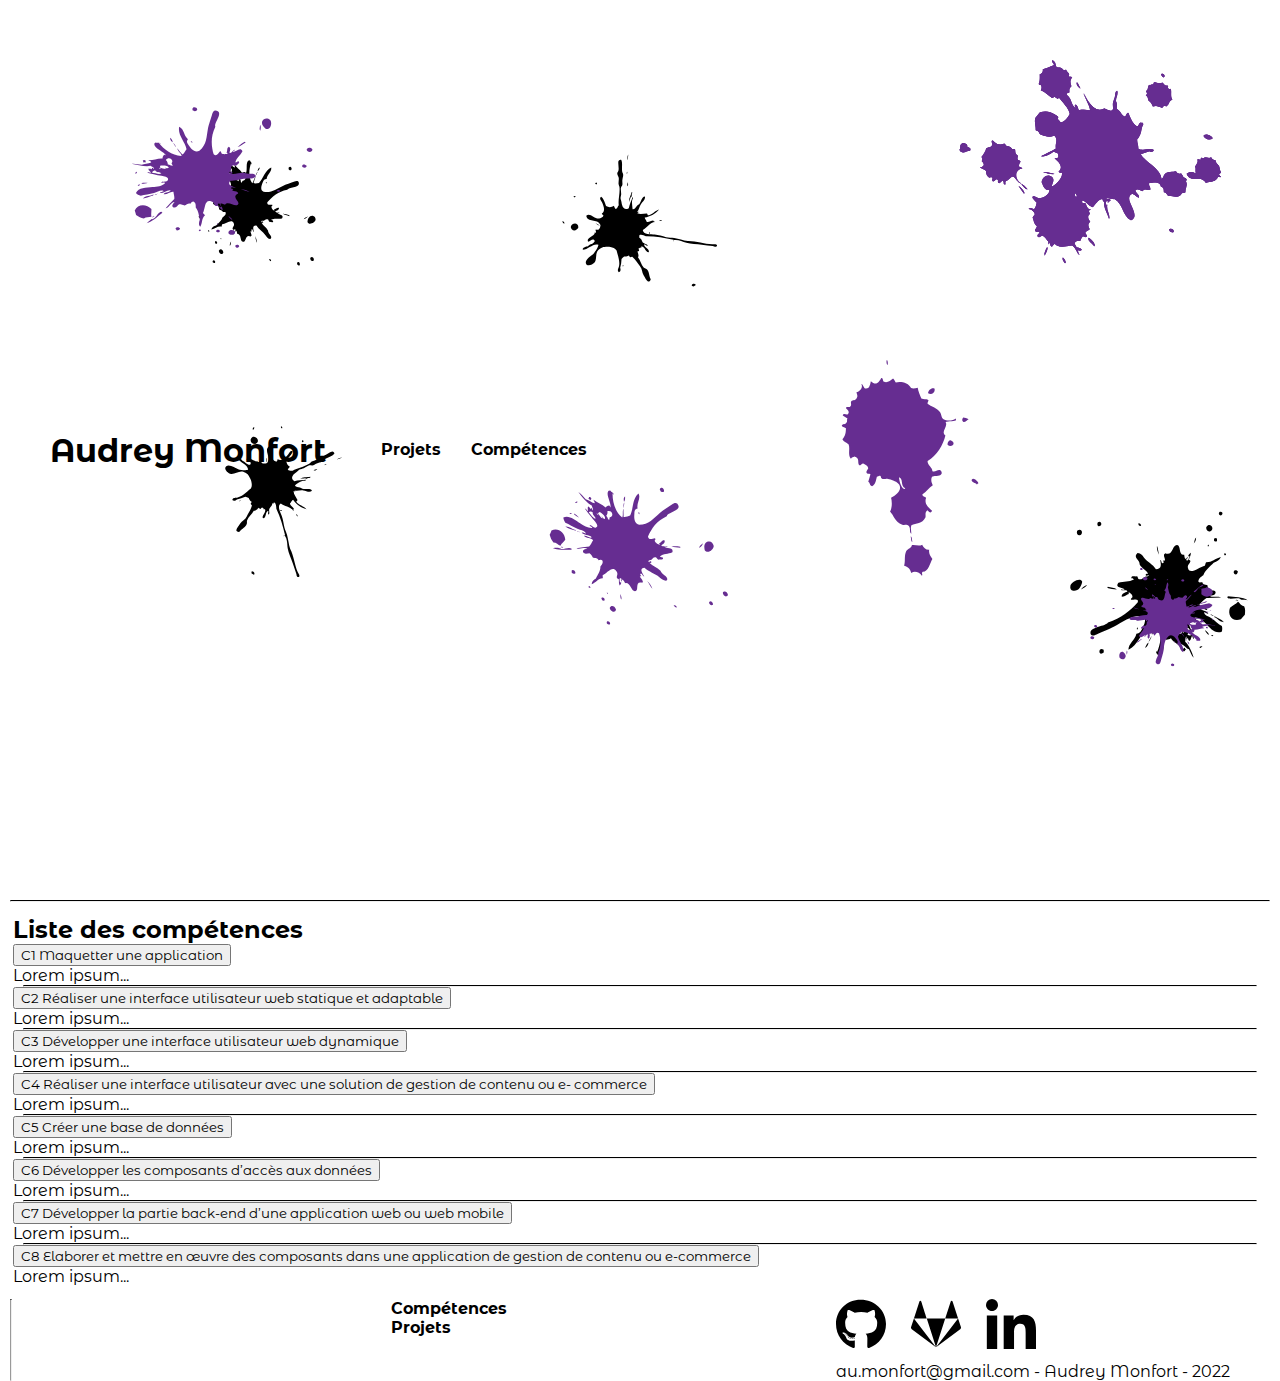
<file: competence.html>
<!DOCTYPE html>
<html lang="fr">
  <head>
    <meta charset="UTF-8" />
    <meta http-equiv="X-UA-Compatible" content="IE=edge" />
    <meta name="viewport" content="width=device-width, initial-scale=1.0" />
    <link href="styles.css" rel="stylesheet" />
    <title>Audrey Monfort | Compétences</title>
  </head>
  <body>
    <header>
      <div class="enTete">
        <h1>Audrey Monfort</h1>

        <nav>
          <ul>
            <a href="/portfolio-static/index.html">
              <li>Projets</li>
            </a>
            <a href="/portfolio-static/competence.html">
              <li>Compétences</li>
            </a>
            
          </ul>
        </nav>
      </div>
      <hr class="solid" />
    </header>
    <main>
      <div class="top-list-name" style="justify-content: end">
        <h2>Liste des compétences</h2>
      </div>
      <div class="list_comp">
        

        <button class="accordion c1">C1 Maquetter une application</button>
        <div class="panel" id="c1">
          <p>Lorem ipsum...</p>
        </div>
        <hr class="solid" />
        <button class="accordion">C2 Réaliser une interface utilisateur web statique et adaptable</button>
        <div class="panel"id="c2">
          <p>Lorem ipsum...</p>
        </div>
        <hr class="solid" />
        <button class="accordion">C3 Développer une interface utilisateur web dynamique</button>
        <div class="panel"id="c3">
          <p>Lorem ipsum...</p>
        </div>
        <hr class="solid" />
        <button class="accordion"> C4 Réaliser une interface utilisateur avec une solution de gestion de
          contenu ou e- commerce</button>
        <div class="panel"id="c4">
          <p>Lorem ipsum...</p>
        </div>
        <hr class="solid" />
        <button class="accordion">C5 Créer une base de données</button>
        <div class="panel"id="c5">
          <p>Lorem ipsum...</p>
        </div>
        <hr class="solid" />
        <button class="accordion">C6 Développer les composants d’accès aux données</button>
        <div class="panel"id="c6">
          <p>Lorem ipsum...</p>
        </div>
        <hr class="solid" />
        <button class="accordion">C7 Développer la partie back-end d’une application web ou web mobile</button>
        <div class="panel"id="c7">
          <p>Lorem ipsum...</p>
        </div>
        <hr class="solid" />
        <button class="accordion">C8 Elaborer et mettre en œuvre des composants dans une application de
          gestion de contenu ou e-commerce</button>
        <div class="panel"id="c8">
          <p>Lorem ipsum...</p>
        </div>
      </div>
    </main>
    <footer>
      <hr class="solid" />
      <nav>
        <ul>
          <a href="/portfolio-static/competence.html">
            <li>Compétences</li>
          </a>
          <a href="/portfolio-static/index.html">
            <li>Projets</li>
          </a>
          
        </ul>
      </nav>
      <div class="contact">
        <div class="icon">
          <a href=""><img src="./pictures/icons/github-brands.svg" /></a>
          <a href=""><img src="./pictures/icons/gitlab-brands.svg" /></a>
          <a href=""><img src="./pictures/icons/linkedin-in-brands.svg" /></a>
        </div>
        <div class="nom">au.monfort@gmail.com - Audrey Monfort - 2022</div>
      </div>
    </footer>
    <script>










      var acc = document.getElementsByClassName("accordion");
      var i;
      
      for (i = 0; i < acc.length; i++) {
        acc[i].addEventListener("click", function() {
          this.classList.toggle("active");
          var panel = this.nextElementSibling;
          if (panel.style.maxHeight) {
            panel.style.maxHeight = null;
          } else {
            panel.style.maxHeight = panel.scrollHeight + "px";
          } 
        });
      }
      </script>
      <script src="js.js"></script>

  </body>
</html>
</file>
<file: styles.css>
@import url("https://fonts.googleapis.com/css2?family=Major+Mono+Display&family=Montserrat+Alternates:wght@200;400;700&display=swap");
* {
  font-family: "Montserrat Alternates", sans-serif;
  margin: 0;
}
p{
  word-break: break-word;
}
main {
  margin: 1%;
}
hr.solid {
  border-top: 1px solid rgb(0, 0, 0);
  margin-left: 10px;
  margin-right: 10px;
}
header {
  background-image: url("./pictures/testaches\ copie.svg");
  background-attachment: fixed;
  background-size: 100%;
  background-repeat: no-repeat;
}
.essaiImg img {
  width: 200px;
  height: 200px;
  border-radius: 100px;
  object-fit: cover;
  filter: grayscale(1);
  transition: filter 0.2s ease-in-out;
}
.essaiImg img:hover{
  filter: grayscale(0);
  transition: filter 0.2s ease-in-out;
}
.projetIndiv {
  border: 1px solid black;
  padding: 5%;
  margin-left: 5%;
  margin-right: 5%;
  margin-top: 50px;
  margin-bottom: 50px;
  transition: box-shadow 200ms ease 0s, transform 200ms ease 0s;
  width: 300px;
}
.projetIndiv:hover {
  transform: translate(4px, -4px);
  box-shadow: -20px 20px 0 #662d91;
}

.projText {
  display: flex;
  flex-direction: column;
  justify-content: space-between;
  align-items: flex-start;
  margin-left: 10%;
}
.circle {
  float: left;
  shape-outside: circle();

}
.photo {
  margin: 5%;
  width: 300px;
  border-radius: 300px;
  margin: 2px;
  filter: grayscale(1);
  transition: filter 0.2s ease-in-out;
}
.photo:hover {
  filter: grayscale(0);
  transition: filter 0.2s ease-in-out;
}
.enTete {
  display: flex;
  justify-content: flex-start;
  align-items: center;
  margin-left: 50px;
  height: 100vh;
}

header ul {
  display: flex;
}
li {
  list-style-type: none;
  padding-left: 15px;
  padding-right: 15px;
  color: black;
  font-weight: 700;
}
a {
  text-decoration: none;
  color: #662d91;
  justify-content: space-between;
}
li:hover {
  color: #662d91;
}
a:hover {
  color: black;
}
nav a,
a {
  border-bottom: #ffffff 2px solid;
}
nav a:hover {
  color: black;
  border-bottom: #24303a 2px solid;
}
.logo {
  width: 100px;
}
.icon img {
  width: 50px;
}
.encart {
  height: 70vh;
}
.info{

  display: flex;
  align-items: center;
  justify-content: center;
}
.logoAM {
  height: 20em;
}
.headernom h1 {
  font-size: 5rem;
}
.coucou {
  height: 300px;
  width: 700px;
  display: flex;

  align-items: center;
}

section {
  box-sizing: border-box;
  position: relative;
  display: flex;
  justify-content: center;
  align-items: center;
  overflow: hidden;
  min-height: 100vh;
}
section .text {
  position: absolute;
  color: rgb(0, 0, 0);
  font-size: 1em;
  user-select: none;
  pointer-events: none;
  animation: animate 7.5s linear infinite;
}
@keyframes animate {
  0% {
    transform: rotate(360deg);
  }
  100% {
    transform: rotate(0deg);
  }
}
section .text span {
  top: -50px;
  position: absolute;
  text-transform: uppercase;
  display: inline-block;
  transform-origin: 0 50px;
}
.miseEnPage {
  display: block;
  height: 100%;
  width: 100%;
}
.coucou {
  margin-top: 5%;
  margin-bottom: 5%;
}
.titreh2 {
  display: flex;
  justify-content: center;
}

.titreh2 h2 {
  font-size: 2em;
}
.barreViolette {
  color: #662d91;
  background-color: #662d91;
  height: 6px;
  margin: 8%;
  border: 1px solid #662d91;
  box-shadow: 5px 5px 0 black;
}
.projects {
  display: flex;
  justify-content: center;
  flex-wrap: wrap;
}
footer {
  display: flex;
  justify-content: space-between;
}
.footerGauche {
  display: flex;
}
.nom {
  display: flex;
  justify-content: center;
  margin-right: 50px;
}
.footerNav {
  display: flex;
  flex-direction: column;
  justify-content: center;
}
.icon {
  display: flex;
  width: 200px;
  justify-content: space-between;
}
@media (max-width: 1028px){
  .projects{
    
    flex-wrap: nowrap;
    flex-direction: column;
  }
  .projetIndiv{
    width: 77vw;
    display: flex;
  }
  .encart{
    height: 100%
  }
}
@media (max-width: 850px){
.enTete{
  flex-direction: column;
  margin:1%;
  padding: 1%;
}
.coucou{
  width: 100%;
}
header{
  background-repeat: repeat;
}
}
@media (max-width: 718px){
  .enTete{
    display: flex;
align-items: center;
justify-content: center;
  }
  .logoAM{
display: flex;
align-items: center;
justify-content: center;
  }
  .headernom{
    display: flex;
    flex-direction: column;
    justify-content: center;
    align-items: center;
  }
  .headernom h1 {
    font-size: 3rem;
  }
  .info{
    display: flex;
    flex-direction: column;
  }
  .coucou p{
    margin-top: 0;
    padding: 5%;
  }
  .projetIndiv{
    display: flex;
    flex-direction: column;
  }
  .essaiImg{
    display: flex;
    justify-content: center;
  }
}
@media (max-width: 514px) {
  .logoAM{
    width: 100%;
  }
  footer{
    display: flex;
    flex-direction: column;
  }
  .contact{
    display: flex;
    justify-content: end;
  }
}
@media (max-width: 400px) {
.essaiImg img, .photo{
  filter: grayscale(0);
  
}
}
</file>
